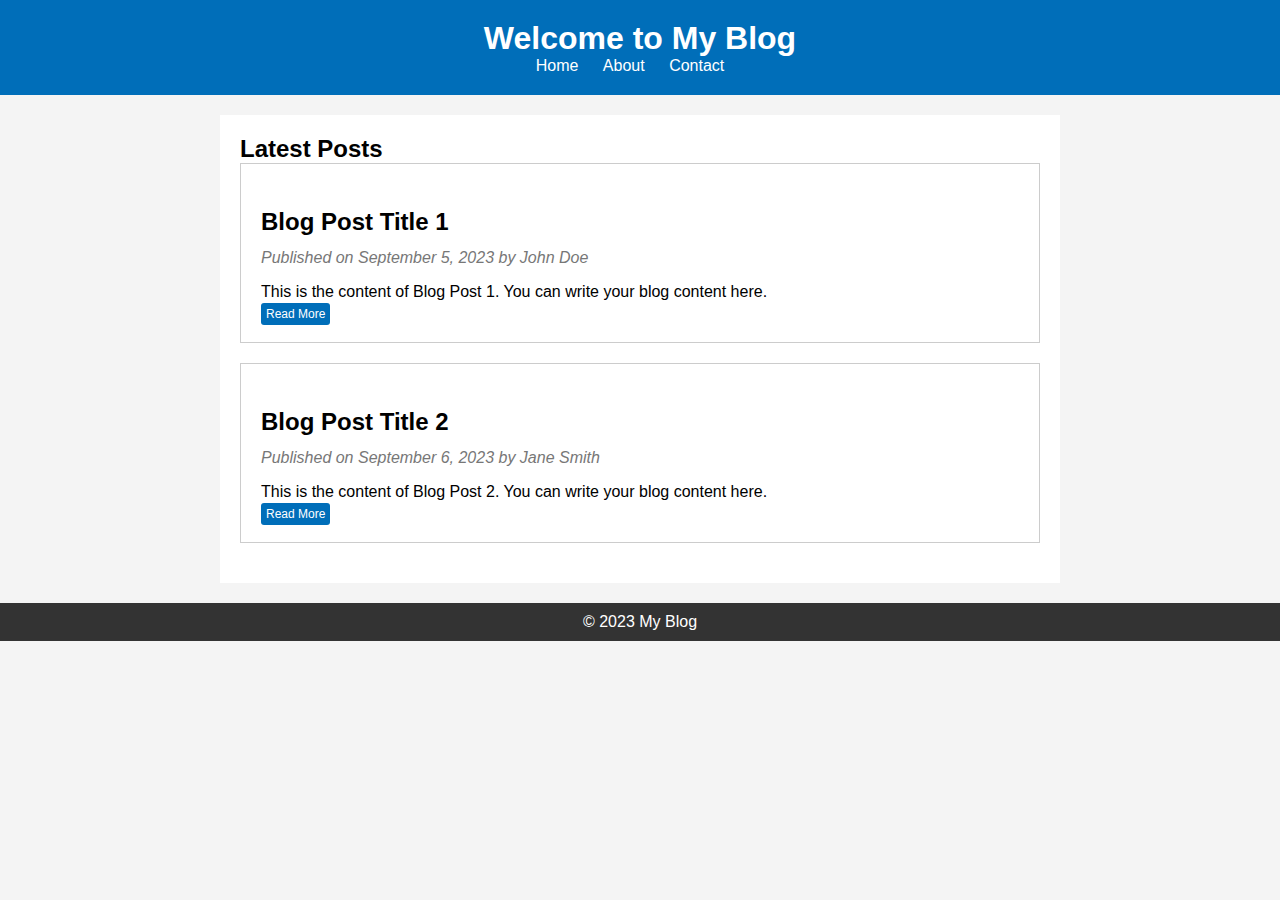
<file: index.html>
<!DOCTYPE html>
<html lang="en">
<head>
    <meta charset="UTF-8">
    <meta name="viewport" content="width=device-width, initial-scale=1.0">
    <link rel="stylesheet" href="css/style.css">
    <title>My Blog - Home</title>
</head>
<body>
    <header>
        <h1>Welcome to My Blog</h1>
        <nav>
            <ul>
                <li><a href="index.html">Home</a></li>
                <li><a href="about.html">About</a></li>
                <li><a href="contact.html">Contact</a></li>
            </ul>
        </nav>
    </header>
    <main>
        <h2>Latest Posts</h2>
        <!-- Add your blog posts here -->
         <!-- Blog Post 1 -->
   <article class="blog-post">
    <h3>Blog Post Title 1</h3>
    <p class="blog-post-meta">Published on September 5, 2023 by John Doe</p>
    <p>
        This is the content of Blog Post 1. You can write your blog content here.
    </p>
    <a href="full_content_post1.html" class="expand-button">Read More</a>
</article>

<!-- Blog Post 2 -->
<article class="blog-post">
    <h3>Blog Post Title 2</h3>
    <p class="blog-post-meta">Published on September 6, 2023 by Jane Smith</p>
    <p>
        This is the content of Blog Post 2. You can write your blog content here.
    </p>
    <a href="full_content_post1.html" class="expand-button">Read More</a>
</article>

<!-- Add more blog posts as needed -->
    </main>
    <footer>
        <p>&copy; 2023 My Blog</p>
    </footer>

    <script>
        // Get all expand buttons
        const expandButtons = document.querySelectorAll('.expand-button');
    
        // Add a click event listener to each button
        expandButtons.forEach(button => {
            button.addEventListener('click', function () {
                const content = this.previousElementSibling; // Get the content div
    
                // Toggle the visibility of the content
                if (content.style.display === 'none' || content.style.display === '') {
                    content.style.display = 'block';
                    this.textContent = 'Read Less';
                } else {
                    content.style.display = 'none';
                    this.textContent = 'Read More';
                }
            });
        });
    </script>
    
</body>
</html>
</file>
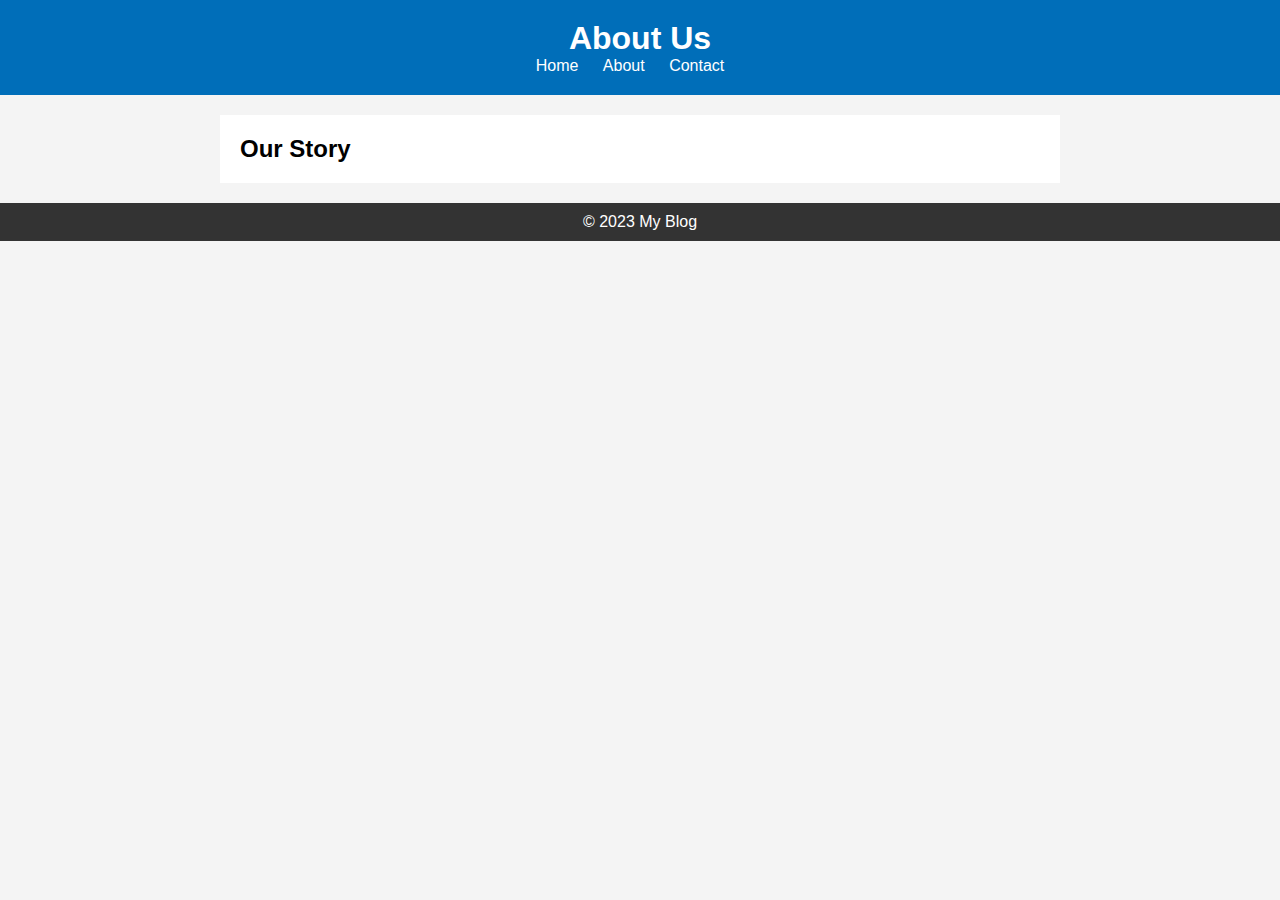
<file: about.html>
<!DOCTYPE html>
<html lang="en">
<head>
    <meta charset="UTF-8">
    <meta name="viewport" content="width=device-width, initial-scale=1.0">
    <link rel="stylesheet" href="css/style.css">
    <title>My Blog - About</title>
</head>
<body>
    <header>
        <h1>About Us</h1>
        <nav>
            <ul>
                <li><a href="index.html">Home</a></li>
                <li><a href="about.html">About</a></li>
                <li><a href="contact.html">Contact</a></li>
            </ul>
        </nav>
    </header>
    <main>
        <h2>Our Story</h2>
        <!-- Add information about your blog or yourself here -->
    </main>
    <footer>
        <p>&copy; 2023 My Blog</p>
    </footer>
</body>
</html>
</file>
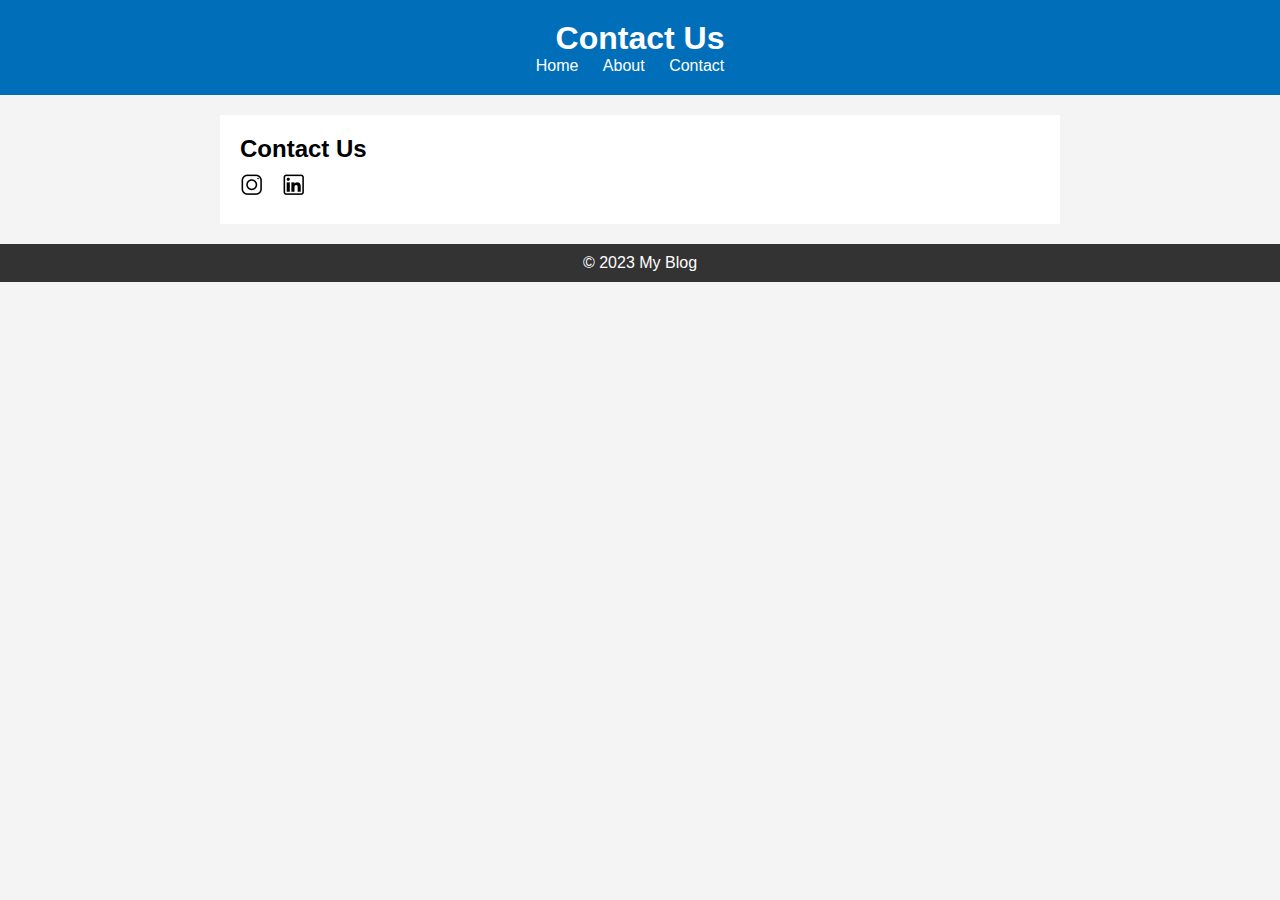
<file: contact.html>
<!DOCTYPE html>
<html lang="en">
<head>
    <meta charset="UTF-8">
    <meta name="viewport" content="width=device-width, initial-scale=1.0">
    <link rel="stylesheet" href="css/style.css">
    <link rel="stylesheet" href="https://cdnjs.cloudflare.com/ajax/libs/font-awesome/5.15.3/css/all.min.css" integrity="sha384-xxzQEFRznzds5w5rjmN07R5Wg5ypcCJZa3vnxk4V6K/wo3zCsj8b5oxpN1nMqu6f" crossorigin="anonymous">

    <title>My Blog - Contact</title>
</head>
<body>
    <header>
        <h1>Contact Us</h1>
        <nav>
            <ul>
                <li><a href="index.html">Home</a></li>
                <li><a href="about.html">About</a></li>
                <li><a href="contact.html">Contact</a></li>
            </ul>
        </nav>
    </header>
    <main>
        <h2>Contact Us</h2>
        <!-- Add your contact information and a contact form here -->
        <div class="social-icons">
            <a href="https://instagram.com/smiley_d_rupas?utm_source=qr&igshid=MzNlNGNkZWQ4Mg==" target="_blank" rel="noopener noreferrer">
                <img src="insta.png" class="icon">
            </a>
            <a href="www.linkedin.com/in/barakam-rupas-barakam-rupas-45a332285" target="_blank" rel="noopener noreferrer">
                <img src="link.png" class="icon">
            </a>
        </div>
    </main>
    <footer>
        <p>&copy; 2023 My Blog</p>
    </footer>
</body>
</html>
</file>
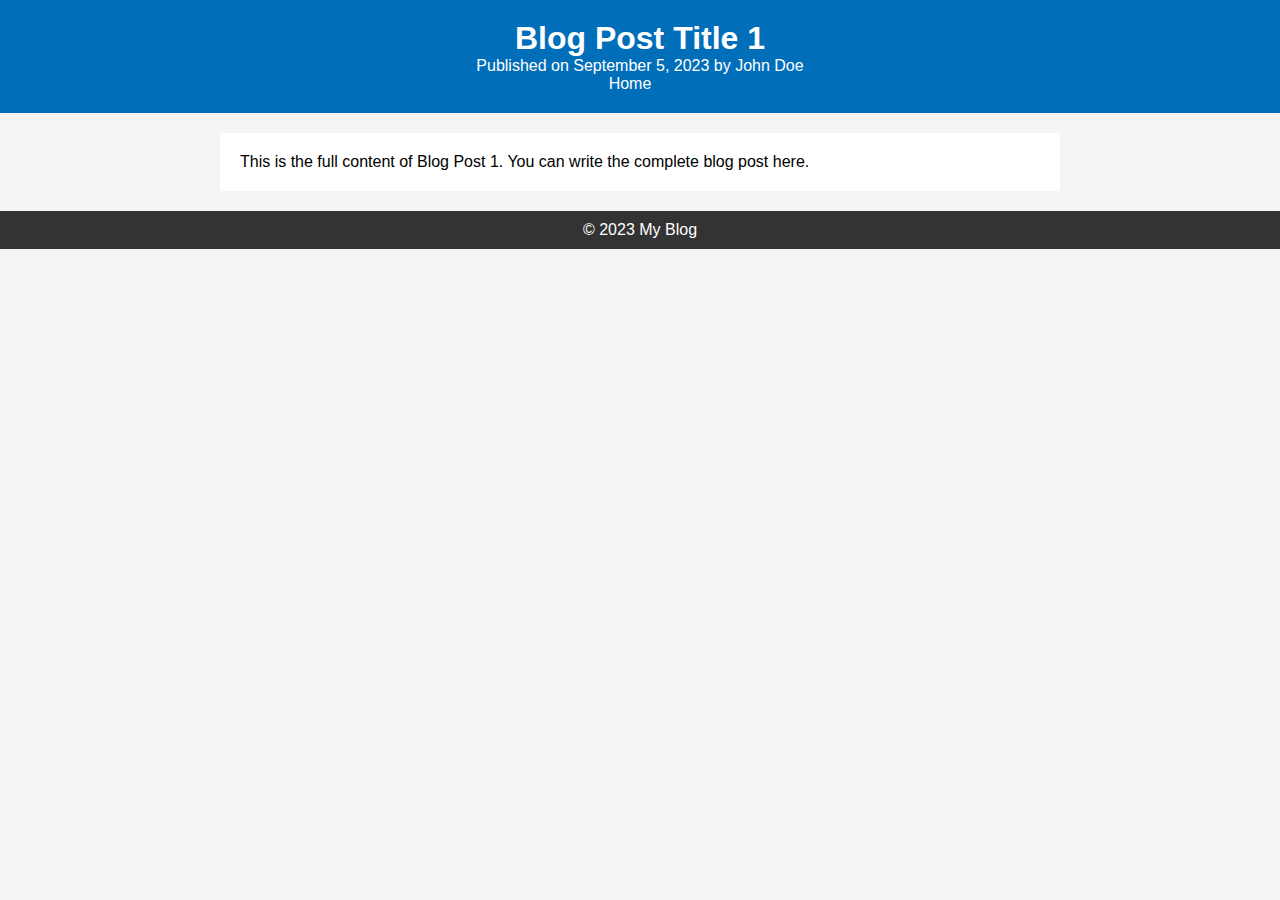
<file: full_content_post1.html>
<!DOCTYPE html>
<html lang="en">
<head>
    <meta charset="UTF-8">
    <meta name="viewport" content="width=device-width, initial-scale=1.0">
    <link rel="stylesheet" href="css/style.css">
    <title>Full Content - Blog Post 1</title>
</head>
<body>
    <header>
        <h1>Blog Post Title 1</h1>
        <p class="blog-post-meta">Published on September 5, 2023 by John Doe</p>
        <nav>
            <ul>
                <li><a href="index.html">Home</a></li>
                <!-- Add links to other pages as needed -->
            </ul>
        </nav>
    </header>
    <main>
        <p>
            This is the full content of Blog Post 1. You can write the complete blog post here.
        </p>
    </main>
    <footer>
        <p>&copy; 2023 My Blog</p>
    </footer>
</body>
</html>
</file>
<file: css/style.css>
/* Reset some default styles */
body, h1, h2, p, ul {
    margin: 0;
    padding: 0;
}

body {
    font-family: Arial, sans-serif;
    background-color: #f4f4f4;
}

header {
    background-color: #006eb9;
    color: #fff;
    padding: 20px;
    text-align: center;
}

nav ul {
    list-style: none;
}

nav ul li {
    display: inline;
    margin-right: 20px;
}

nav ul li a {
    text-decoration: none;
    color: #fff;
}

main {
    max-width: 800px;
    margin: 20px auto;
    padding: 20px;
    background-color: #fff;
}

footer {
    text-align: center;
    padding: 10px;
    background-color: #333;
    color: #fff;
}

/* Style for blog posts */
.blog-post {
    background-color: #fff;
    border: 1px solid #ccc;
    padding: 20px;
    margin-bottom: 20px;
 }
 
 .blog-post h3 {
    font-size: 24px;
    margin-bottom: 10px;
 }
 
 .blog-post .blog-post-meta {
    color: #777;
    font-style: italic;
    margin-bottom: 10px;
 }
 
 .blog-post p {
    font-size: 16px;
    line-height: 1.5;
 }

/* Style for expand button */
.expand-button {
    font-size: 12px;
    background-color: #006eb9;
    color: #fff;
    border: none;
    padding: 4px 5px;
    border-radius: 3px;
    cursor: pointer;
    text-decoration: none;
}
.expand-button:hover{
    background-color: #0683d7;
}

/* Initial state for content */
.blog-content {
    display: none;
}

/* Style for social media icons */
.social-icons {
    margin-top: 10px;
}

.social-icons a {
    text-decoration: none;
    margin-right: 10px;
    font-size: 24px;
    color: #333;
}

.social-icons a:hover {
    color: #007BFF; /* Change color on hover */
}

.icon{
    height:25px
}
</file>
